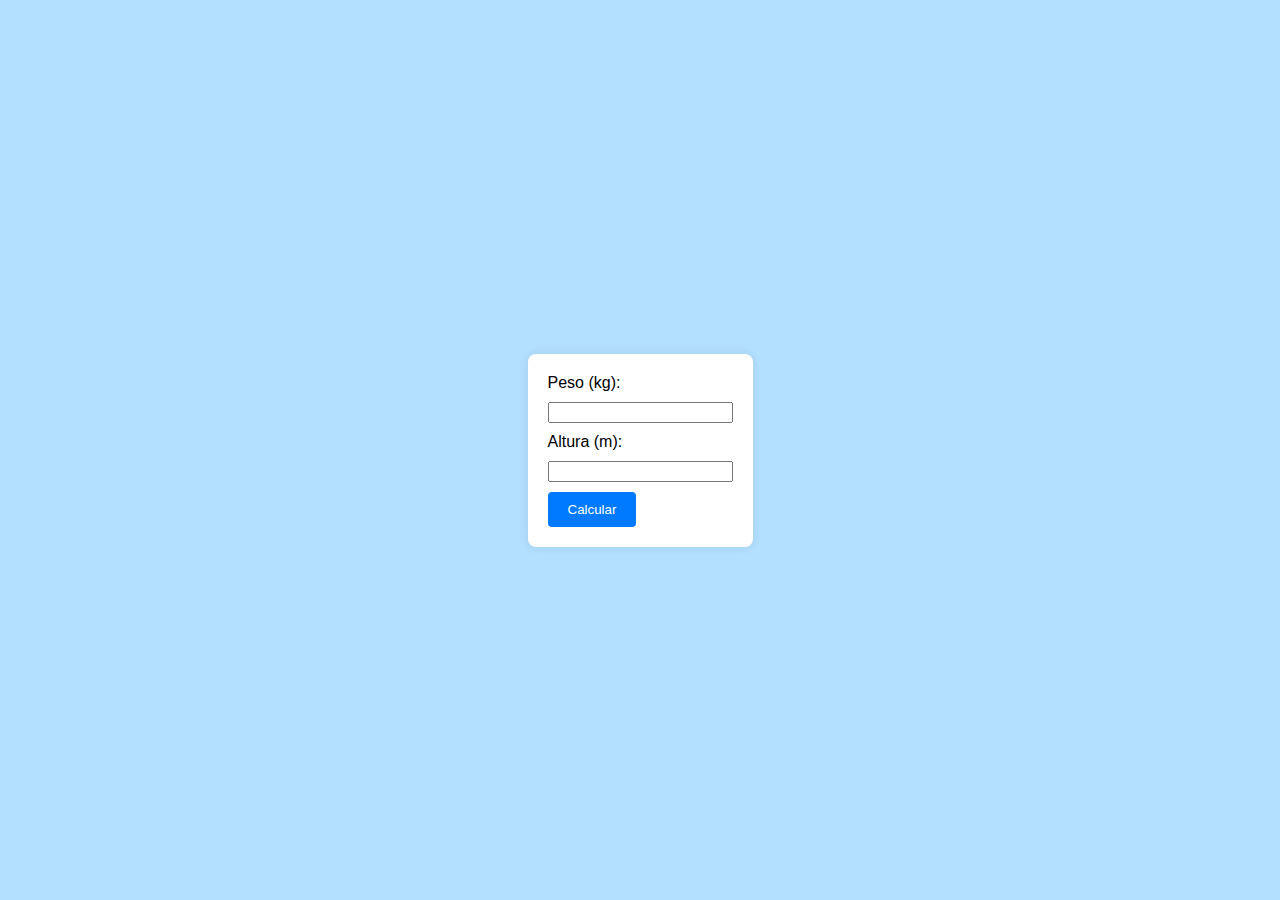
<file: ejercicio4/index.html>
<!DOCTYPE html>
<html lang="es">
<head>
    <meta charset="UTF-8">
    <meta name="viewport" content="width=device-width, initial-scale=1.0">
    <title>Cálculo de IMC</title>
    <link rel="stylesheet" href="/ejercicio4/style.css">
</head>
<body>
    <form id="imcForm">
        <label for="peso">Peso (kg):</label>
        <input type="number" id="peso" name="peso" required>
        <label for="altura">Altura (m):</label>
        <input type="number" id="altura" name="altura" step="0.01" required>
        <button type="button" onclick="calcularIMC()">Calcular</button>
    </form>
    <script src="/ejercicio4/script.js"></script>
</body>
</html>
</file>
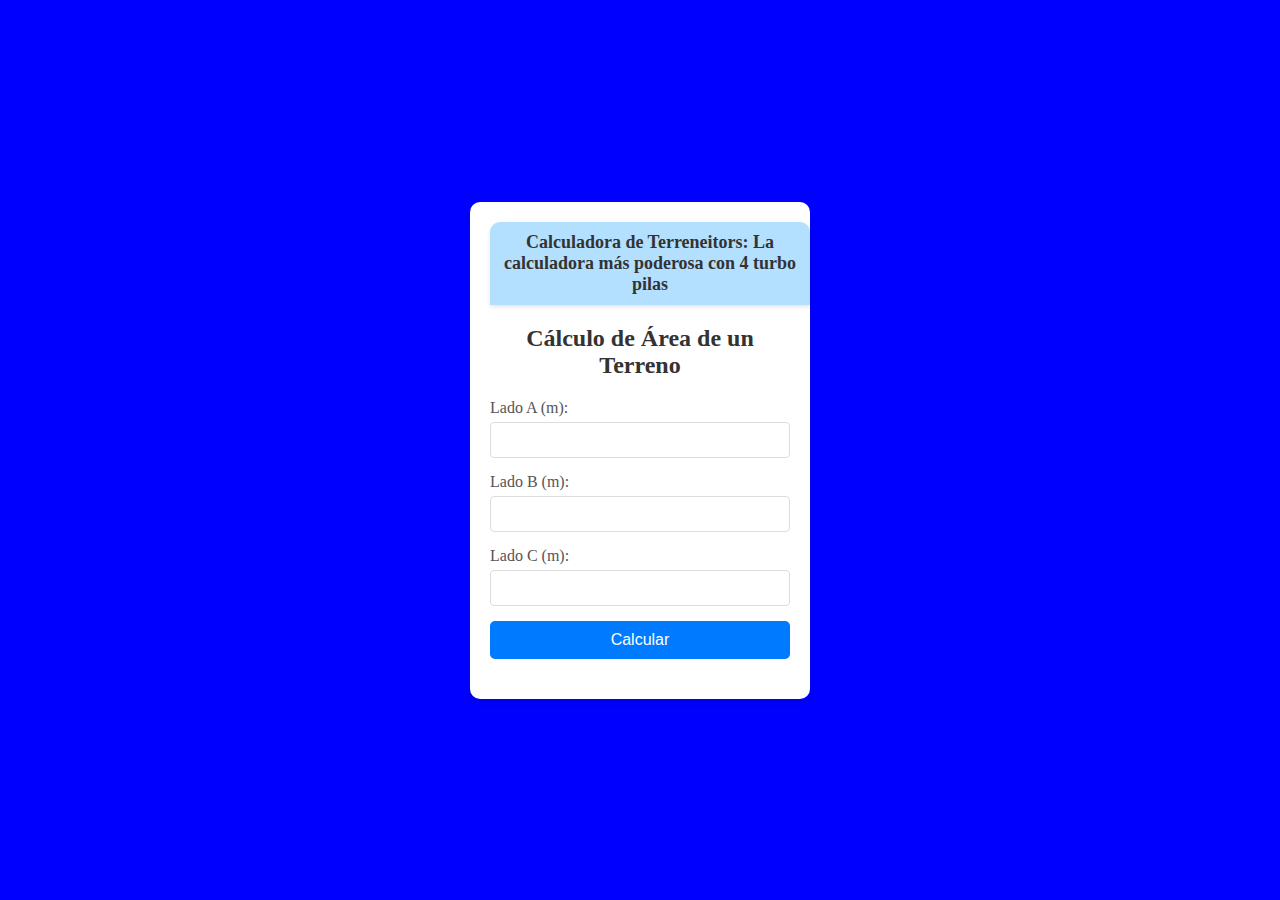
<file: ejercicio5/index.html>
<!DOCTYPE html>
<html lang="es">
<head>
    <meta charset="UTF-8">
    <meta name="viewport" content="width=device-width, initial-scale=1.0">
    <title>Cálculo de Área</title>
    <link rel="stylesheet" href="/ejercicio5/style.css">
</head>
<body>
    <div class="container">
        <header>
            <h1>Calculadora de Terreneitors: La calculadora más poderosa con 4 turbo pilas</h1>
        </header>
        <h1>Cálculo de Área de un Terreno</h1>
        <form id="areaForm">
            <div class="form-group">
                <label for="a">Lado A (m):</label>
                <input type="number" id="a" name="a" required>
            </div>
            <div class="form-group">
                <label for="b">Lado B (m):</label>
                <input type="number" id="b" name="b" required>
            </div>
            <div class="form-group">
                <label for="c">Lado C (m):</label>
                <input type="number" id="c" name="c" required>
            </div>
            <button type="button" onclick="calcularArea()">Calcular</button>
        </form>
        <p id="resultado"></p>
    </div>
    <script src="/ejercicio5/script.js"></script>
</body>
</html>
</file>
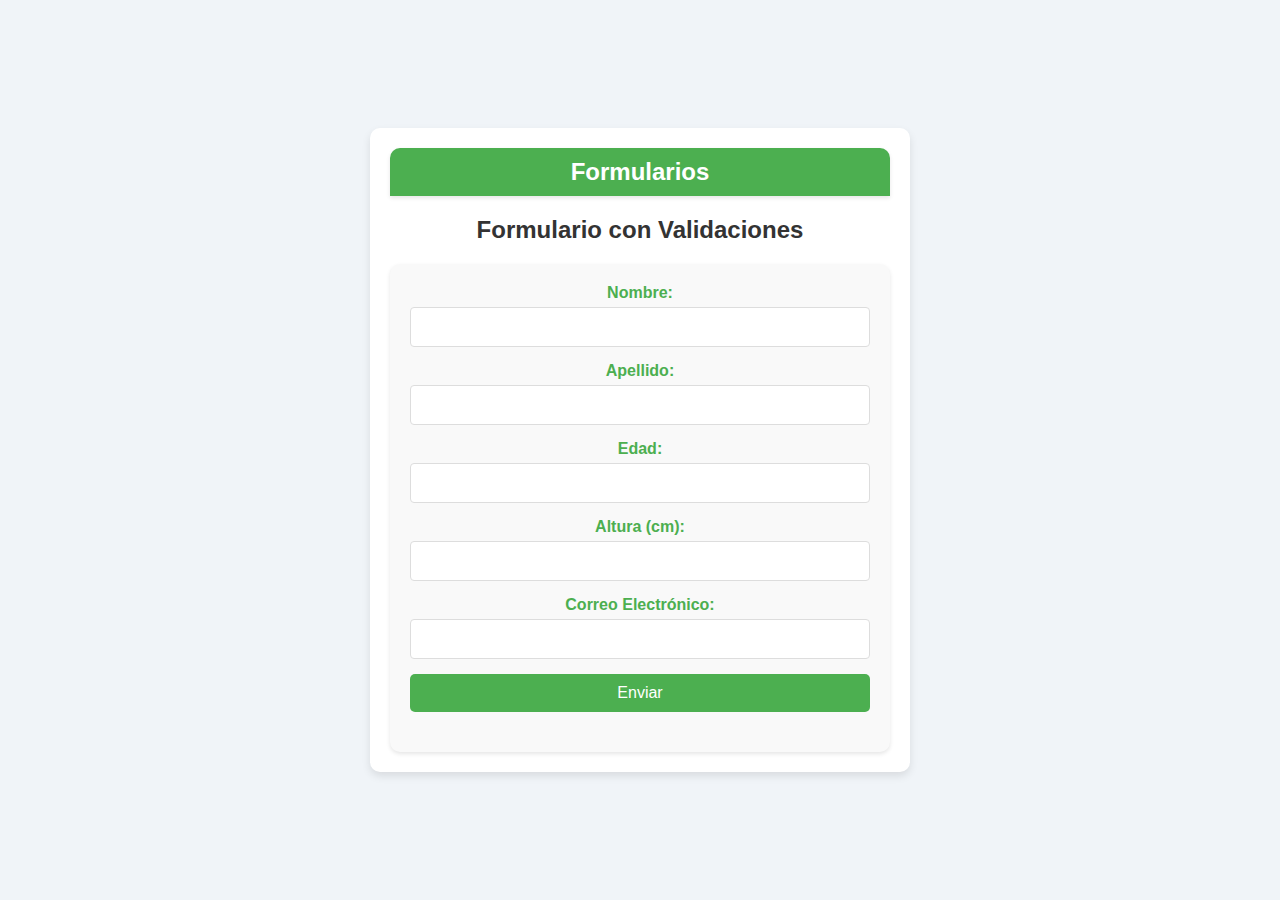
<file: ejercicio6/index.html>
<!DOCTYPE html>
<html lang="es">
<head>
    <meta charset="UTF-8">
    <meta name="viewport" content="width=device-width, initial-scale=1.0">
    <title>Formulario con Validaciones</title>
    <link rel="stylesheet" href="/ejercicio6/style.css">
</head>
<body>
    <div class="container">
        <header>
            <h1>Formularios</h1>
        </header>
        <h1>Formulario con Validaciones</h1>
        <div class="form-box">
            <form id="validationForm">
                <div class="form-group">
                    <label for="nombre">Nombre:</label>
                    <input type="text" id="nombre" name="nombre" required>
                </div>
                <div class="form-group">
                    <label for="apellido">Apellido:</label>
                    <input type="text" id="apellido" name="apellido" required>
                </div>
                <div class="form-group">
                    <label for="edad">Edad:</label>
                    <input type="number" id="edad" name="edad" required>
                </div>
                <div class="form-group">
                    <label for="altura">Altura (cm):</label>
                    <input type="number" id="altura" name="altura" required>
                </div>
                <div class="form-group">
                    <label for="email">Correo Electrónico:</label>
                    <input type="email" id="email" name="email" required>
                </div>
                <button type="button" onclick="validarFormulario()">Enviar</button>
            </form>
            <p id="mensaje"></p>
        </div>
    </div>
    <script src="/ejercicio6/script.js"></script>
</body>
</html>
</file>
<file: ejercicio4/style.css>
body {
    font-family: Arial, sans-serif;
    display: flex;
    justify-content: center;
    align-items: center;
    height: 100vh;
    margin: 0;
    background-color: #b3e0ff; 
}

form {
    background-color: white;
    padding: 20px;
    border-radius: 8px;
    box-shadow: 0 0 10px rgba(0, 0, 0, 0.1);
}

header {
    background-color: white;
    width: 100%;
    text-align: center;
    padding: 10px 0;
    border-radius: 8px 8px 0 0;
    box-shadow: 0 2px 5px rgba(0, 0, 0, 0.1);
    margin-bottom: 20px;
}

header h1 {
    margin: 0;
    font-size: 1.5em;
}

label, input {
    display: block;
    margin-bottom: 10px;
}

button {
    padding: 10px 20px;
    background-color: #007BFF;
    color: white;
    border: none;
    border-radius: 4px;
    cursor: pointer;
}

button:hover {
    background-color: #0056b3;
}

}
</file>
<file: ejercicio5/style.css>
body {
    font-family: 'Georgia', 'Times New Roman', serif; 
    background-color: #0000ff; 
    display: flex;
    justify-content: center;
    align-items: center;
    height: 100vh;
    margin: 0;
}

.container {
    background-color: white;
    padding: 20px;
    border-radius: 10px;
    box-shadow: 0 4px 8px rgba(0, 0, 0, 0.1);
    text-align: center;
    width: 300px;
}

header {
    background-color: #b3e0ff; 
    width: 100%;
    padding: 10px;
    border-radius: 10px 10px 0 0;
    box-shadow: 0 2px 4px rgba(0, 0, 0, 0.1);
    margin-bottom: 20px;
}

header h1 {
    font-size: 18px;
    margin: 0;
    color: #333;
}

h1 {
    font-size: 24px;
    margin-bottom: 20px;
    color: #333;
}

.form-group {
    margin-bottom: 15px;
    text-align: left;
}

label {
    display: block;
    margin-bottom: 5px;
    color: #555;
}

input {
    width: 100%;
    padding: 8px;
    box-sizing: border-box;
    border: 1px solid #ddd;
    border-radius: 4px;
    font-size: 16px;
}

button {
    width: 100%;
    padding: 10px;
    background-color: #007BFF;
    color: white;
    border: none;
    border-radius: 5px;
    font-size: 16px;
    cursor: pointer;
}

button:hover {
    background-color: #0056b3;
}

#resultado {
    margin-top: 20px;
    font-size: 18px;
    color: #333;
}
</file>
<file: ejercicio6/style.css>
body {
    font-family: Arial, sans-serif;
    background-color: #f0f4f8; /* Fondo suave */
    display: flex;
    justify-content: center;
    align-items: center;
    height: 100vh;
    margin: 0;
}

.container {
    background-color: white;
    padding: 20px;
    border-radius: 10px;
    box-shadow: 0 4px 8px rgba(0, 0, 0, 0.1);
    width: 100%;
    max-width: 500px;
    text-align: center;
}

header {
    background-color: #4caf50; /* Fondo verde armonioso */
    padding: 10px;
    border-radius: 10px 10px 0 0;
    box-shadow: 0 2px 4px rgba(0, 0, 0, 0.1);
    margin-bottom: 20px;
}

header h1 {
    font-size: 24px;
    margin: 0;
    color: white;
}

h1 {
    font-size: 24px;
    margin-bottom: 20px;
    color: #333;
}

.form-box {
    background-color: #f9f9f9;
    padding: 20px;
    border-radius: 10px;
    box-shadow: 0 2px 4px rgba(0, 0, 0, 0.1);
}

form {
    display: flex;
    flex-direction: column;
    align-items: center;
}

.form-group {
    margin-bottom: 15px;
    width: 100%;
}

label {
    display: block;
    margin-bottom: 5px;
    color: #4caf50;
    font-weight: bold;
}

input {
    width: 100%;
    padding: 10px;
    box-sizing: border-box;
    border: 1px solid #ddd;
    border-radius: 4px;
    font-size: 16px;
}

button {
    padding: 10px;
    background-color: #4caf50;
    color: white;
    border: none;
    border-radius: 5px;
    font-size: 16px;
    cursor: pointer;
    width: 100%;
}

button:hover {
    background-color: #388e3c;
}

#mensaje {
    margin-top: 20px;
    font-size: 18px;
    text-align: center;
}
</file>
